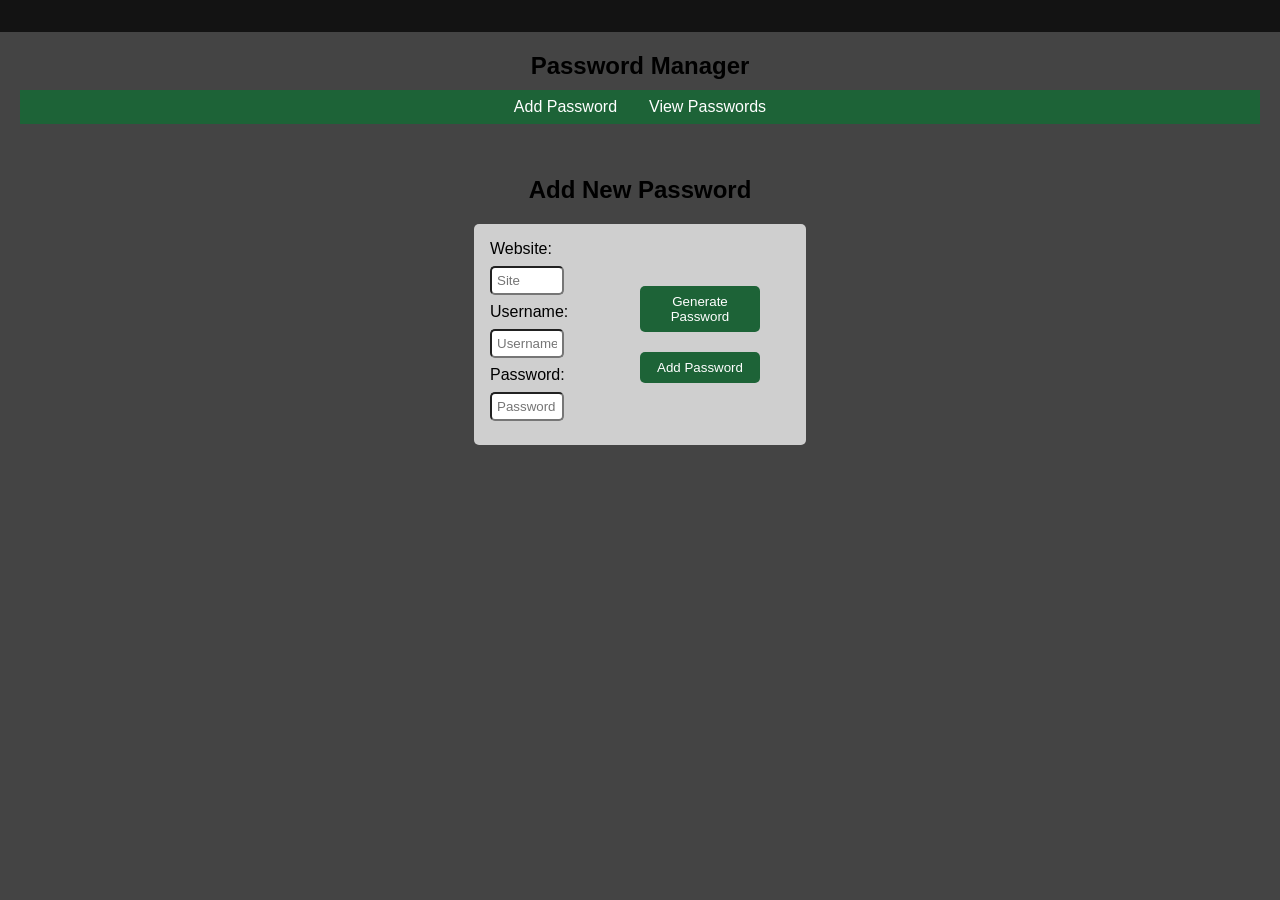
<file: frontend/index.html>
<!DOCTYPE html>
<html lang="en">
<head role="banner">
    <meta charset="UTF-8">
    <meta name="viewport" content="width=device-width, initial-scale=1.0">
    <title>Password Manager</title>
    <link rel="stylesheet" href="style.css">
</head>
<body>
        <h1>Password Manager</h1>
    <navbar class="navbar">
        <a class="active" href="#">Add Password</a>
        <a href="#">View Passwords</a>
    </navbar>
    <div class="container">
            <h2>Add New Password</h2>
        <div class="form-section">
            <div class="input-group">
                <label for="site">Website:</label>
                <input type="text" id="site" placeholder="Site">
                <label for="username">Username:</label>
                <input type="text" id="username" placeholder="Username">
                <label for="password">Password:</label>
                <input type="password" id="password" placeholder="Password">
            </div>
            <div class="button-group">
                <button onclick="generatePassword()">Generate Password</button>
                <button onclick="addPassword()">Add Password</button>
            </div>
        </div>

        <p id="generatedPassword" class="generated-password"></p>

    </div>
    <ul id="passwordList" class="password-list"></ul>
    <script src="app.js"></script>
</body>
</html>
</file>
<file: frontend/style.css>
head {
    background-color: #131313;
    padding: 1rem;
    display: flex;
    align-items: center;
}

h1 {
    align-items: center;
    text-align: center;
    margin: 0 0 10px 0;
    font-size: 1.5rem;
}

navbar {
    display: flex;
    justify-content: center;
    background-color: #1d6337;
    padding: 0;
}

a {
    color: white;
    padding: 0.5rem 1rem;
    text-decoration: none;
    font-size: 1rem;
}

body {
    display: flex;
    flex-direction: column;
    font-family: Arial, sans-serif;
    background-color: #444444;
    margin: 10px;
    padding: 10px;
}

div.container {
    display: flex;
    flex-direction: column;
    align-items: center;
    margin-top: 2rem;
}

div.form-section {
    background-color: #cfcfcf;
    padding: 1rem;
    border-radius: 5px;
    width: 300px;
    display: flex;
    flex-direction: row;
    align-items: center;
}

div.input-group {
    display: flex;
    flex-direction: column;
    width: 100%;
}

label {
    margin-right: 0.5rem;
    align-self: left;
}
input {
    padding: 5px;
    margin: 0.5rem 0;
    width: 50%;
    border-radius: 5px;
}

div.button-group {
    display: block;
    flex-direction: column;
    justify-content: space-between;
    width: 100%;
    margin: 0 30px;
}

button {
    padding: 0.5rem;
    background-color: #1d6337;
    margin: 10px 0;
    color: white;
    border: none;
    border-radius: 5px;
    cursor: pointer;
    width: 100%;
}
</file>
